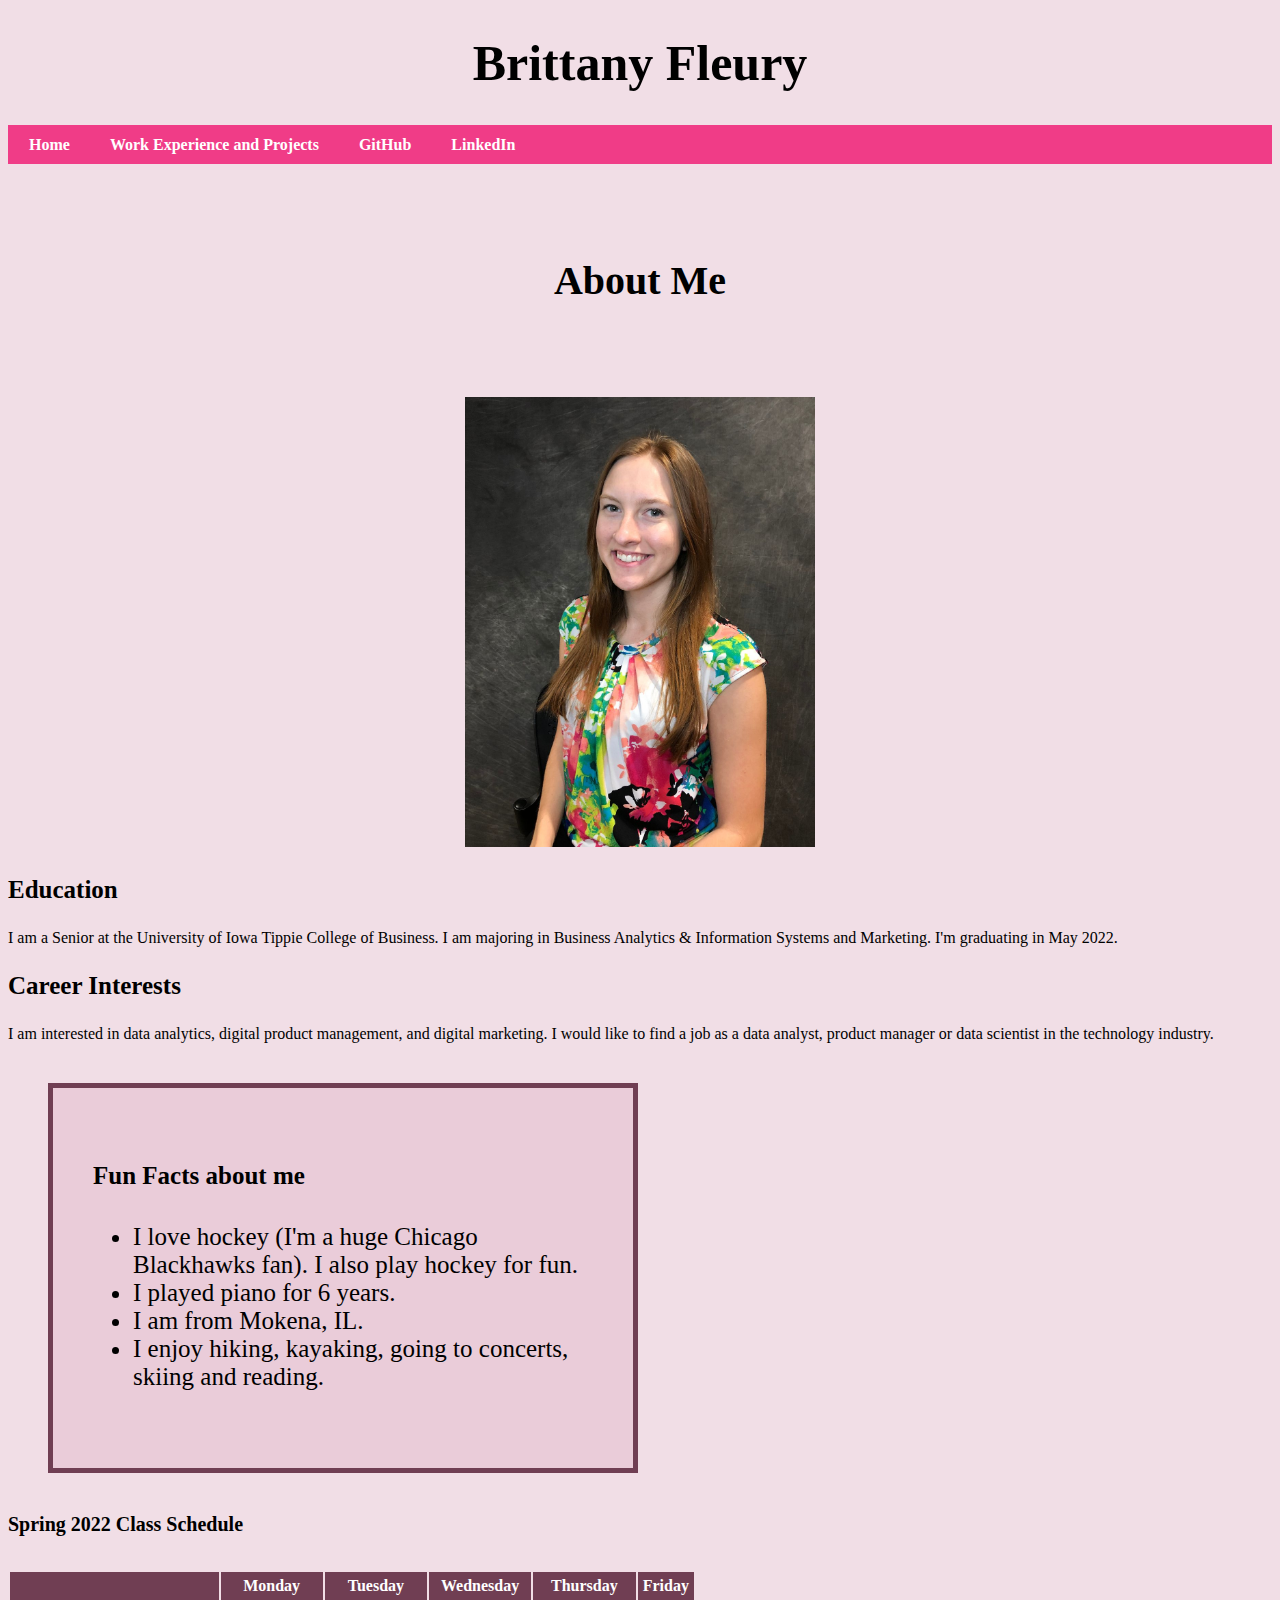
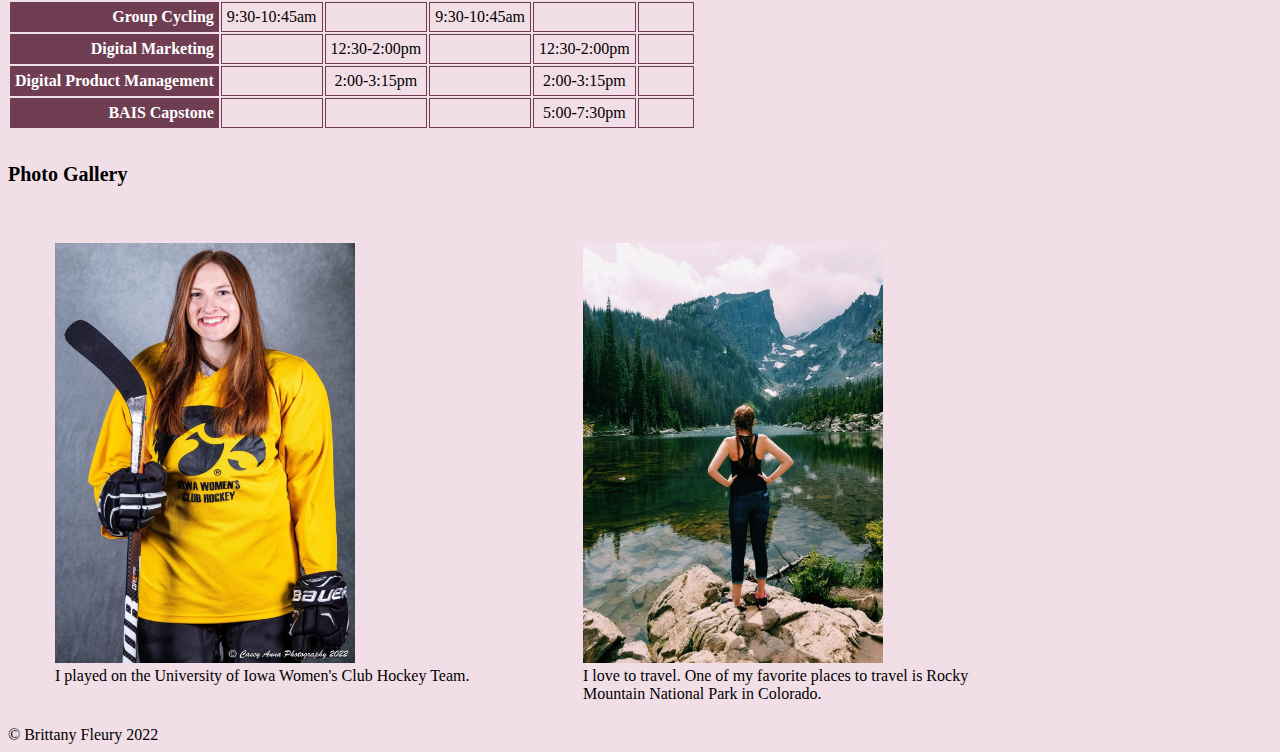
<file: index.html>
<!DOCTYPE html>
<html lang="en">
	<head>
		<meta charset="UTF-8">
		<meta http-equiv= "X-UA-Compatible" content="IE=edge">
		<meta name="viewport" content="width=device-width, initial-scale=1.0">
<title> Brittany Fleury- About Me </title>
<link rel="stylesheet" type="text/css" href="./CSS/stylesheet.css">

</head>

 	 <body id="home">

		
		 
		<header>

		
   		 <h1 class="Header1"> Brittany Fleury </h1>
		   
		<div id="menubar">

		<nav>
		
		<ul id="navlist">
		<li> <a id="homenav" href="./index.html"> Home </a> </li>
		<li> <a id="page2" href="./page2.html"> Work Experience and Projects </a> </li>
		<li> <a href="https://github.com/brittanyfleury"> GitHub </a> </li>
		<li> <a href="https://www.linkedin.com/in/brittanyfleury/"> LinkedIn </a> </li>
		</ul>
	</nav>
		</div>
			
	</header>
	
	<main>
		

	
		<h2 class="aboutme"> About Me </h2>
	

	<section>
		<figure class="picture">
		  <a href="./images/IMG_8062.jpg" >
			<img class="responsive-main" src="./images/IMG_8062.jpg" alt="Portrait" width="350" height="450">
		  </a>
		</figure>
	</section>
	<h3 class="careerinterest">Education</h3>
<p> 
I am a Senior at the University of Iowa Tippie College of Business. I am majoring in Business Analytics & Information Systems and Marketing. I'm graduating in May 2022.
</p>

<article>
	<h3 class="careerinterest">Career Interests</h3>
<p> 
I am interested in data analytics, digital product management, and digital marketing. I would like to find a job as a data analyst, product manager or data scientist in the technology industry.
</p>
</article>






<article class="funfact">	
	<h4 > Fun Facts about me </h4>
	<ul>
  <li>I love hockey (I'm a huge Chicago Blackhawks fan). I also play hockey for fun.</li>
  <li>I played piano for 6 years.</li>
  <li>I am from Mokena, IL.</li>
  <li>I enjoy hiking, kayaking, going to concerts, skiing and reading.</li>
</ul>
</article>
	
<article>
	<h5 class="photogallery">Spring 2022 Class Schedule</h5>
		
		  <table>

			<tr>
			  <th class="day"> </th>
			  <th class="day">Monday</th>
			  <th class="day">Tuesday</th>
			  <th class="day">Wednesday</th>
			  <th class="day">Thursday</th>
			  <th class="day">Friday</th>
			</tr>
			
			
			
			<tr>
			  <th class="course">Group Cycling</th>
			  <td>9:30-10:45am</td>
			  <td></td>
			  <td>9:30-10:45am</td>
			  <td></td>
			  <td></td>
			</tr>
			<tr>
			  <th class="course">Digital Marketing</th>
			  <td></td>
			  <td>12:30-2:00pm</td>
			  <td></td>
			  <td>12:30-2:00pm</td>
			  <td></td>
			</tr>
			<tr>
			  <th class="course">Digital Product Management</th>
			  <td></td>
			  <td>2:00-3:15pm</td>
			  <td></td>
			  <td>2:00-3:15pm</td>
			  <td></td>
			</tr>
			
			<tr>
			  <th class="course">BAIS Capstone</th>
			  <td></td>
			  <td></td>
			  <td></td>
			  <td>5:00-7:30pm</td>
			  <td></td>
			  
			</tr>
			
		</table>

</article>



		<section class="row">
			<h5 class="photogallery"> Photo Gallery </h5>
			<figure class="column">
			  <a href="./images/IMG_9971.jpg">
				<img class="responsive-main" src="./images/IMG_9971.jpg" width="300" height="420">
			  </a>
			  <figcaption> I played on the University of Iowa Women's Club Hockey Team. </figcaption>
			</figure>
			<figure class="column">
				<a href="./images/IMG_5218.jpg">
				  <img class="responsive-main" src="./images/IMG_5218.jpg" width="300" height="420">
				</a>
				<figcaption> I love to travel. One of my favorite places to travel is Rocky Mountain National Park in Colorado. </figcaption>
			  </figure>
		</section>
			
		
	

		<footer>
			&copy; Brittany Fleury 2022
		</footer>
  	

	</main>
</html>
</file>
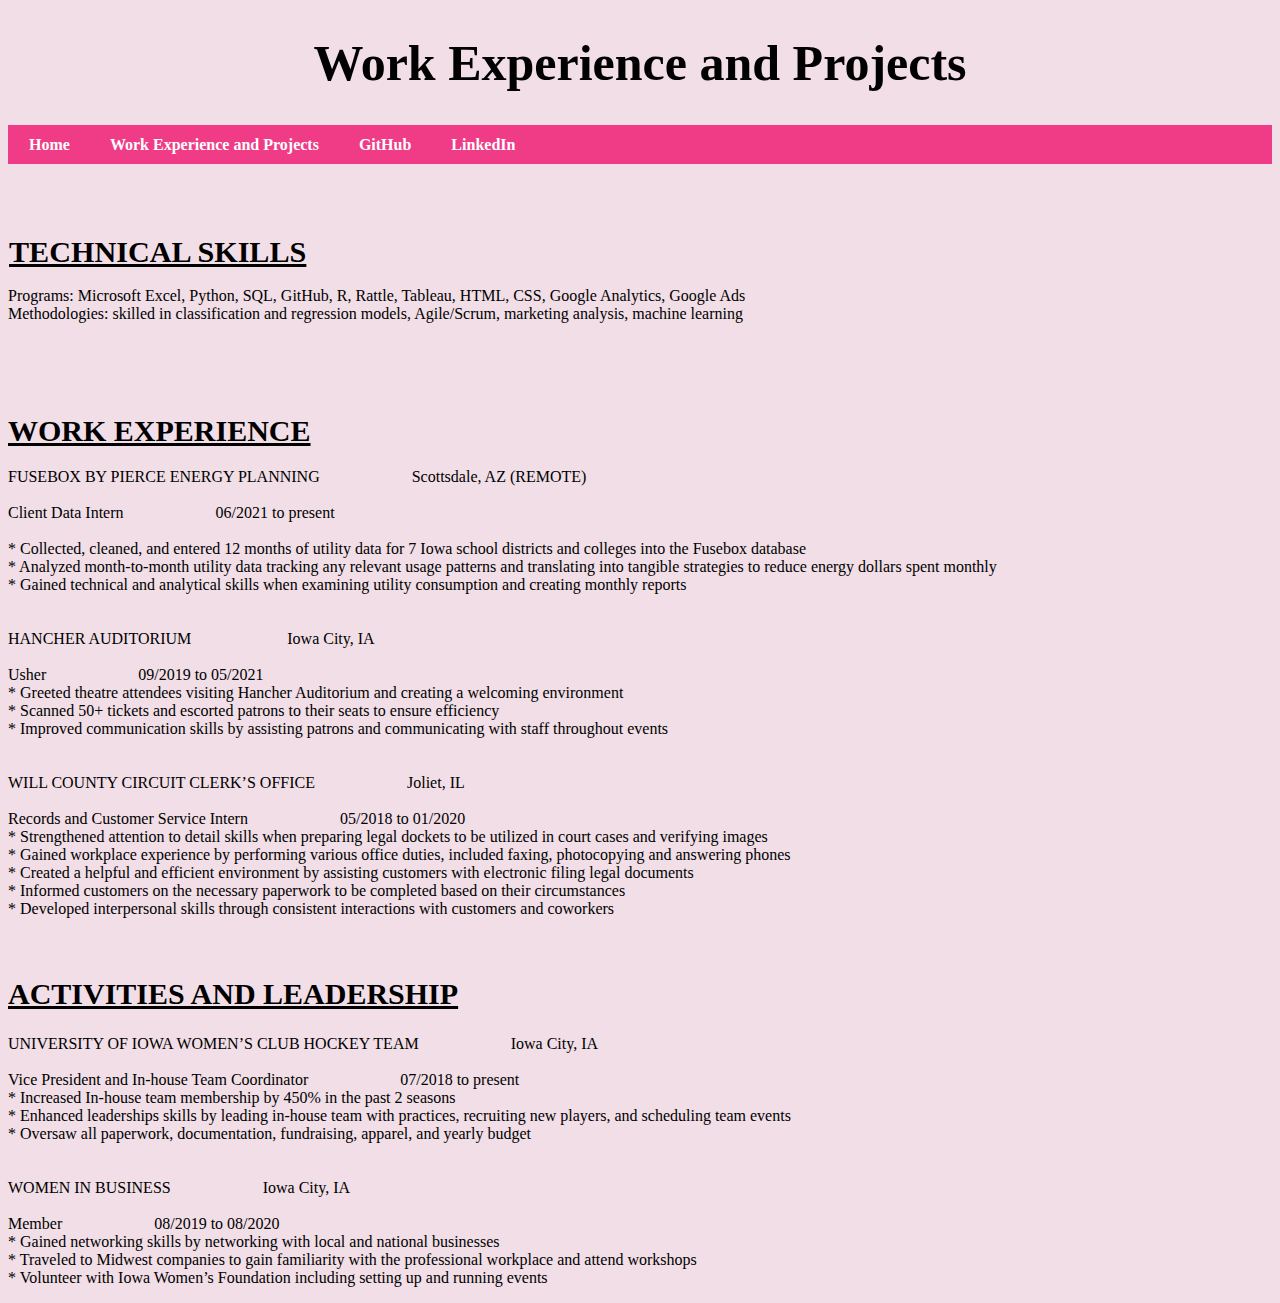
<file: page2.html>
<!DOCTYPE html>
<html lang="en-US">
<link rel="stylesheet" type="text/css" href="./CSS/stylesheet.css">
  <meta charset="utf-8">
  <title> Brittany Fleury- About Me </title>
  <header>

		
    <h1 class="Header1">Work Experience and Projects </h1>
   
<div id="menubar">

<nav>

<ul id="navlist">
<li> <a id="homenav" href="./index.html"> Home </a> </li>
<li> <a id="page2" href="./page2.html"> Work Experience and Projects </a> </li>
<li> <a href="https://github.com/brittanyfleury"> GitHub </a> </li>
<li> <a href="https://www.linkedin.com/in/brittanyfleury/"> LinkedIn </a> </li>
</ul>
</nav>
</div>
  
  </header>

    <main>
      
      <div class="tech">
      <h6>TECHNICAL SKILLS </h6>
      </div>
        <p class="paragraph"> Programs: Microsoft Excel, Python, SQL, GitHub, R, Rattle, Tableau, HTML, CSS, Google Analytics, Google Ads<br>
        Methodologies: skilled in classification and regression models, Agile/Scrum, marketing analysis, machine learning 
        </p>
       

      
      <h1 class="work"> WORK EXPERIENCE </h1>
       
          <p>FUSEBOX BY PIERCE ENERGY PLANNING &nbsp;&nbsp;&nbsp;&nbsp;&nbsp;&nbsp;&nbsp;&nbsp;&nbsp;&nbsp;&nbsp;&nbsp;&nbsp;&nbsp;&nbsp;&nbsp;&nbsp;&nbsp;&nbsp;&nbsp;&nbsp;&nbsp;Scottsdale, AZ (REMOTE)<br> 
      
          <br>Client Data Intern &nbsp;&nbsp;&nbsp;&nbsp;&nbsp;&nbsp;&nbsp;&nbsp;&nbsp;&nbsp;&nbsp;&nbsp;&nbsp;&nbsp;&nbsp;&nbsp;&nbsp;&nbsp;&nbsp;&nbsp;&nbsp;&nbsp;06/2021 to present	<br>
           <br> * Collected, cleaned, and entered 12 months of utility data for 7 Iowa school districts and colleges into the Fusebox database <br>
            * Analyzed month-to-month utility data tracking any relevant usage patterns and translating into tangible strategies to reduce energy dollars spent monthly <br>
            * Gained technical and analytical skills when examining utility consumption and creating monthly reports<br>
          <br>
           <br> HANCHER AUDITORIUM &nbsp;&nbsp;&nbsp;&nbsp;&nbsp;&nbsp;&nbsp;&nbsp;&nbsp;&nbsp;&nbsp;&nbsp;&nbsp;&nbsp;&nbsp;&nbsp;&nbsp;&nbsp;&nbsp;&nbsp;&nbsp;&nbsp;	Iowa City, IA <br>
            <br>Usher	&nbsp;&nbsp;&nbsp;&nbsp;&nbsp;&nbsp;&nbsp;&nbsp;&nbsp;&nbsp;&nbsp;&nbsp;&nbsp;&nbsp;&nbsp;&nbsp;&nbsp;&nbsp;&nbsp;&nbsp;&nbsp;&nbsp;09/2019 to 05/2021<br>
            * Greeted theatre attendees visiting Hancher Auditorium and creating a welcoming environment<br>
            * Scanned 50+ tickets and escorted patrons to their seats to ensure efficiency<br>
            * Improved communication skills by assisting patrons and communicating with staff throughout events<br>
          <br>
          <br>
                WILL COUNTY CIRCUIT CLERK’S OFFICE&nbsp;&nbsp;&nbsp;&nbsp;&nbsp;&nbsp;&nbsp;&nbsp;&nbsp;&nbsp;&nbsp;&nbsp;&nbsp;&nbsp;&nbsp;&nbsp;&nbsp;&nbsp;&nbsp;&nbsp;&nbsp;&nbsp;	 Joliet, IL <br>
                <br>Records and Customer Service Intern&nbsp;&nbsp;&nbsp;&nbsp;&nbsp;&nbsp;&nbsp;&nbsp;&nbsp;&nbsp;&nbsp;&nbsp;&nbsp;&nbsp;&nbsp;&nbsp;&nbsp;&nbsp;&nbsp;&nbsp;&nbsp;&nbsp;	05/2018 to 01/2020<br>
            * Strengthened attention to detail skills when preparing legal dockets to be utilized in court cases and verifying images<br>
            * Gained workplace experience by performing various office duties, included faxing, photocopying and answering phones<br>
            * Created a helpful and efficient environment by assisting customers with electronic filing legal documents<br>
            * Informed customers on the necessary paperwork to be completed based on their circumstances<br>
            * Developed interpersonal skills through consistent interactions with customers and coworkers<br>
          
          </p>
          <br>
        <h2 class="work">ACTIVITIES AND LEADERSHIP</h2>
        <p>
          UNIVERSITY OF IOWA WOMEN’S CLUB HOCKEY TEAM&nbsp;&nbsp;&nbsp;&nbsp;&nbsp;&nbsp;&nbsp;&nbsp;&nbsp;&nbsp;&nbsp;&nbsp;&nbsp;&nbsp;&nbsp;&nbsp;&nbsp;&nbsp;&nbsp;&nbsp;&nbsp;&nbsp;	Iowa City, IA<br>
         <br>Vice President and In-house Team Coordinator&nbsp;&nbsp;&nbsp;&nbsp;&nbsp;&nbsp;&nbsp;&nbsp;&nbsp;&nbsp;&nbsp;&nbsp;&nbsp;&nbsp;&nbsp;&nbsp;&nbsp;&nbsp;&nbsp;&nbsp;&nbsp;&nbsp;	07/2018 to present <br>
        * Increased In-house team membership by 450% in the past 2 seasons <br>
        * Enhanced leaderships skills by leading in-house team with practices, recruiting new players, and scheduling team events<br>
        * Oversaw all paperwork, documentation, fundraising, apparel, and yearly budget<br>
        <br><br>
        WOMEN IN BUSINESS&nbsp;&nbsp;&nbsp;&nbsp;&nbsp;&nbsp;&nbsp;&nbsp;&nbsp;&nbsp;&nbsp;&nbsp;&nbsp;&nbsp;&nbsp;&nbsp;&nbsp;&nbsp;&nbsp;&nbsp;&nbsp;&nbsp;	Iowa City, IA<br>
        <br>Member&nbsp;&nbsp;&nbsp;&nbsp;&nbsp;&nbsp;&nbsp;&nbsp;&nbsp;&nbsp;&nbsp;&nbsp;&nbsp;&nbsp;&nbsp;&nbsp;&nbsp;&nbsp;&nbsp;&nbsp;&nbsp;&nbsp;	08/2019 to 08/2020<br>
        * Gained networking skills by networking with local and national businesses <br>
        * Traveled to Midwest companies to gain familiarity with the professional workplace and attend workshops<br>
        * Volunteer with Iowa Women’s Foundation including setting up and running events<br>
        </p>
      
    </main>
</file>
<file: CSS/stylesheet.css>
#menubar {
  background-color: #F03C87;
  width: 100%;
  overflow: hidden;
}


ul#navlist {
    list-style-type: none;
    margin: 0 auto;
    padding: 1px;
  }
  

  
  #navlist li {
    display: block ;
    float: left;
    font-weight: bold;
    text-align: center;
    font-family: "Times New Roman";
    padding: 10px;
  }
  
  #navlist a {
    padding: 10px 10px;
  }
  
  #navlist a:link, #navlist a:visited {
    color: #fff;
    background-color: #F03C87;
    text-decoration: none;
  }
  
  #navlist a:hover {
    color: #F03C87;
    background-color: #d5d5d5;
    text-decoration: none;
  }

  
.aboutme {
  padding:60px;
  text-align: center;
  font-size:40px}

/* Box model*/
.funfact {
    width: 500px;
    height: 300px;
    margin: 40px;
    padding: 40px;
    border: 5px solid #703E53 ;
    background-color: #eaccd9;
    
   
  }

.Header1{
  font-size: 50px;
  text-align: center
}

.picture{
  text-align: center;
}

.column {
  float: left;
  width: 34.33%;
  padding: 7px;
}

/* Clear floats after image containers */
.row::after {
  content: "";
  clear: both;
  display: table;
}

.photogallery{
  font-size: 20px;
}

.funfact{
  font-size: 25px;
}

.careerinterest{
  font-size: 25px;
}

th.day {
  text-align: center;
  background-color: #703E53;
  padding: 5px;
  border: none;
  color:white
}

th.course {
  text-align: right;
  background-color: #703E53;
  padding: 5px;
  border: none;
  color:white
}

td {
  padding: 5px 5px 5px 5px;
  vertical-align: middle;
  text-align: center;
  border: 1px solid #703E53;
}


.tech {
  padding:1px;
  font-size: 45px;
  text-decoration: underline;
  }


 .paragraph{position:relative; top:-70px; text-align:left}

.work{
  font-size: 30px;
  text-align: left;
  font-weight: bold;
  text-decoration: underline;
}

body {
  background-color:#F1DEE6 ;
}
</file>
